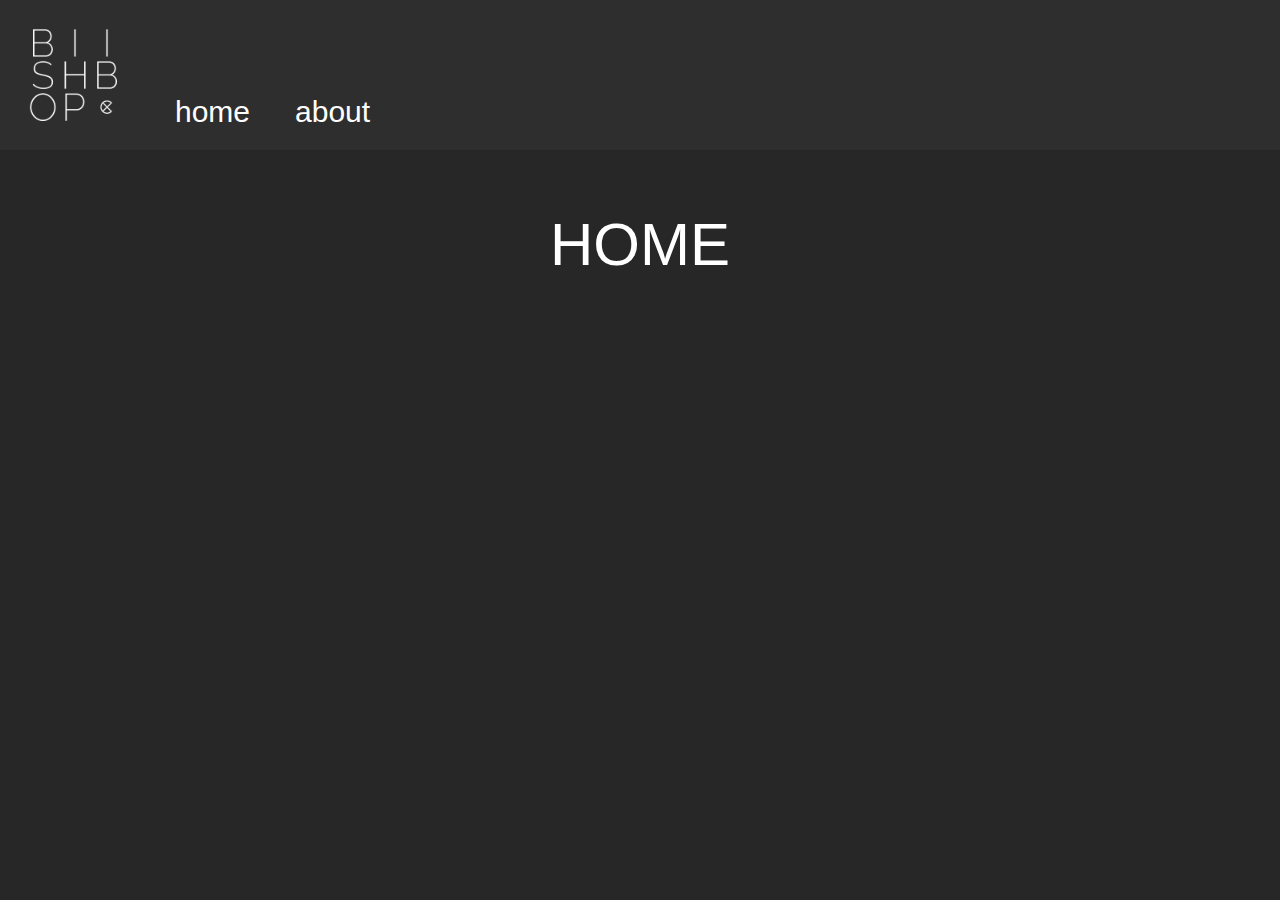
<file: index.html>
<!DOCTYPE html>
<html>
  <head>
    <link rel="stylesheet" href="styles.css">
  </head>
  <body style="margin:0;">
  <div style="width:100%; height:150px; background-color: #2e2e2e;">
    <div style="float: left;"><img src="large_logo.png" width="100px" height="100px" style="margin: 25px;"></div>
    <div class="navbar">
      <div style="float: left;"><a style="text-decoration: none;"href="https://biishbop.github.io/" class="menu_txt">home</a></div>
      <div style="float: left;"><a style="text-decoration: none;"href="/about" class="menu_txt">about</a></div>
    </div>
  </div>
  <div><p class="title">HOME</p></div>
  </body>
</html>
</file>
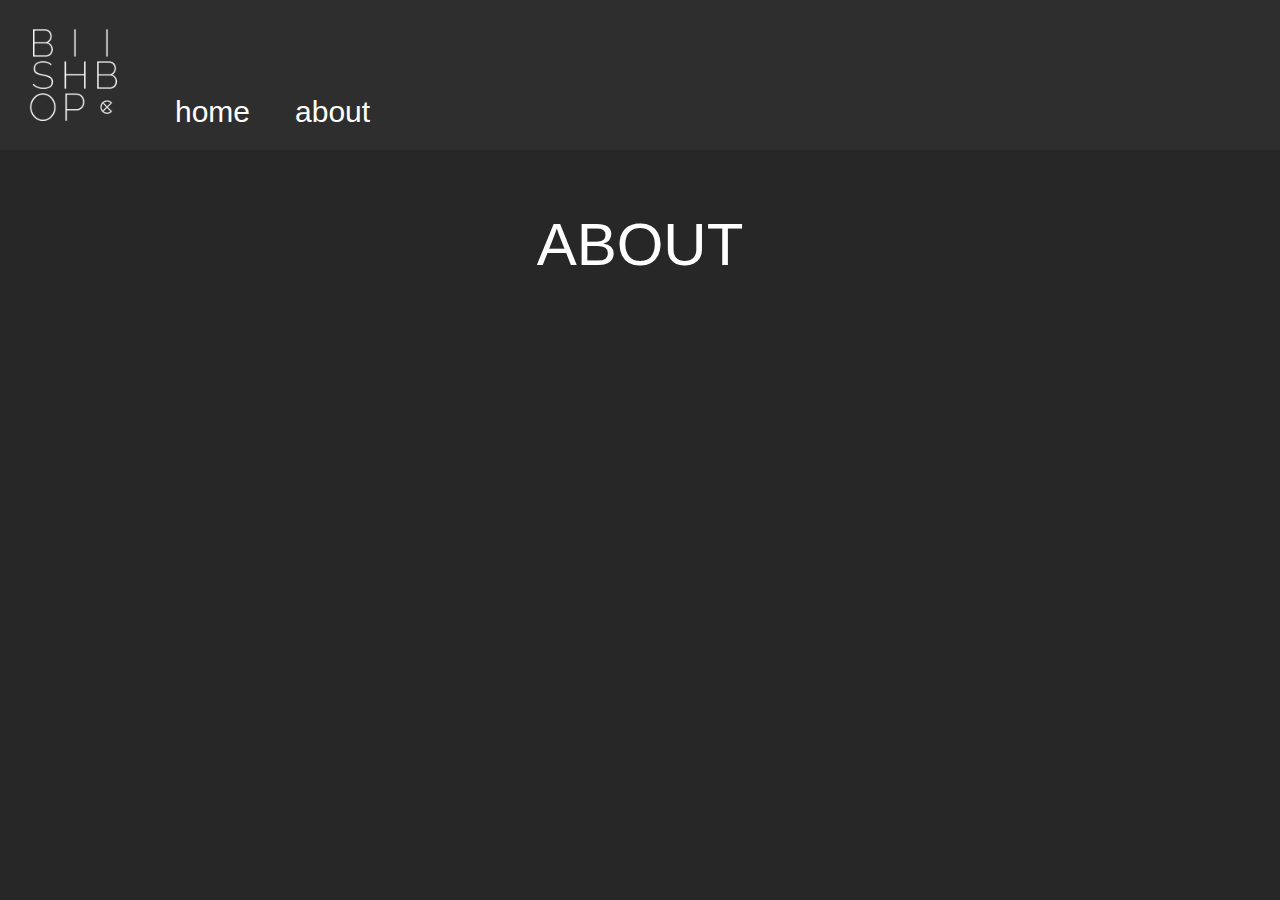
<file: about.html>
<!DOCTYPE html>
<html>
  <head>
    <link rel="stylesheet" href="styles.css">
  </head>
  <body style="margin:0;">
  <div style="width:100%; height:150px; background-color: #2e2e2e;">
    <div style="float: left;"><img src="large_logo.png" width="100px" height="100px" style="margin: 25px;"></div>
    <div class="navbar">
      <div style="float: left;"><a style="text-decoration: none;"href="https://biishbop.github.io/" class="menu_txt">home</a></div>
      <div style="float: left;"><a style="text-decoration: none;"href="/about" class="menu_txt">about</a></div>
    </div>
  </div>
  <div><p class="title">ABOUT</p></div>
  </body>
</html>
</file>
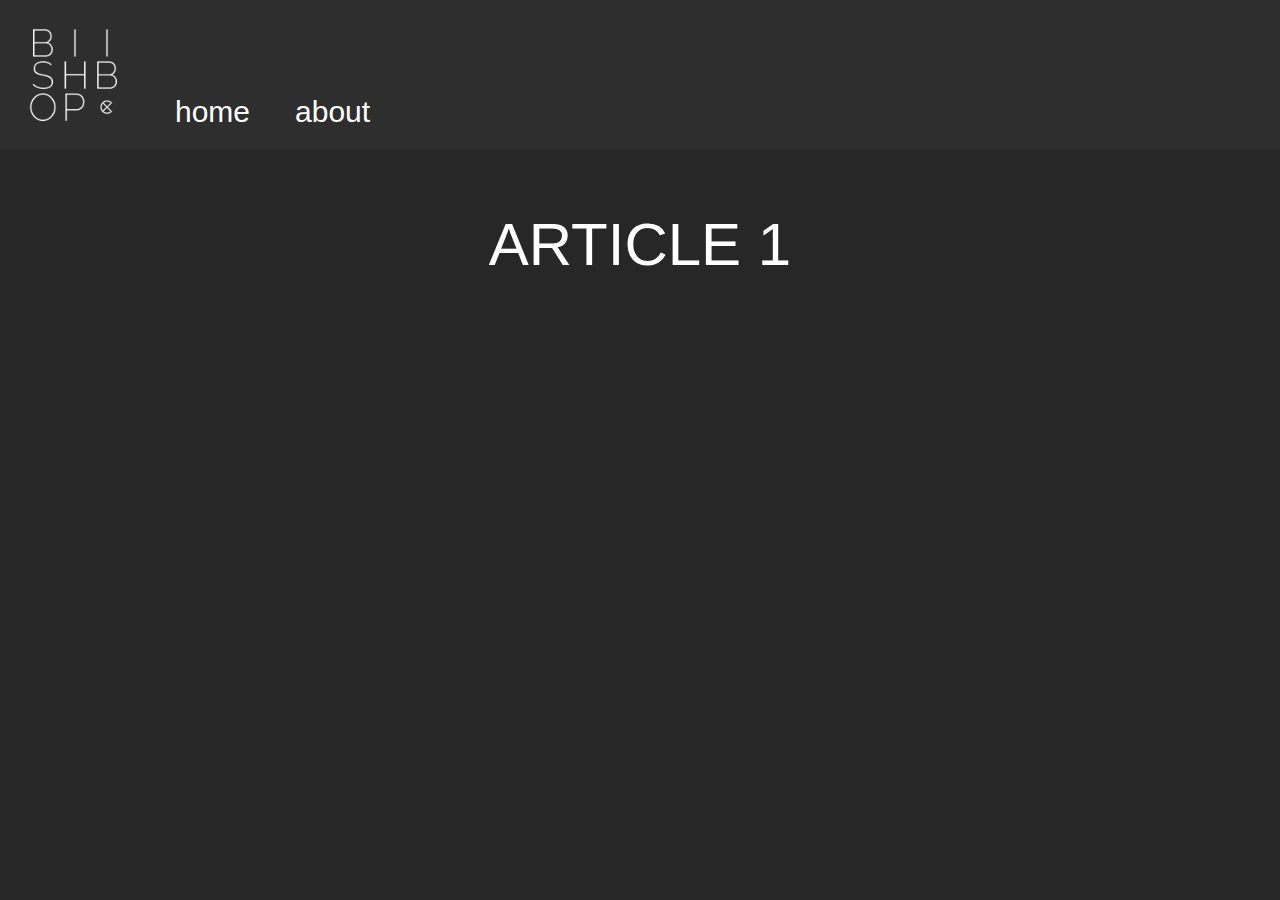
<file: article1.html>
<!DOCTYPE html>
<html>
  <head>
    <link rel="stylesheet" href="styles.css">
  </head>
  <body style="margin:0;">
  <div style="width:100%; height:150px; background-color: #2e2e2e;">
    <div style="float: left;"><img src="large_logo.png" width="100px" height="100px" style="margin: 25px;"></div>
    <div class="navbar">
      <div style="float: left;"><a style="text-decoration: none;"href="https://biishbop.github.io/" class="menu_txt">home</a></div>
      <div style="float: left;"><a style="text-decoration: none;"href="/about" class="menu_txt">about</a></div>
    </div>
  </div>
  <div class="title">
    <div><p class="title">ARTICLE 1</p></div>
  </div>
  </body>
</html>
</file>
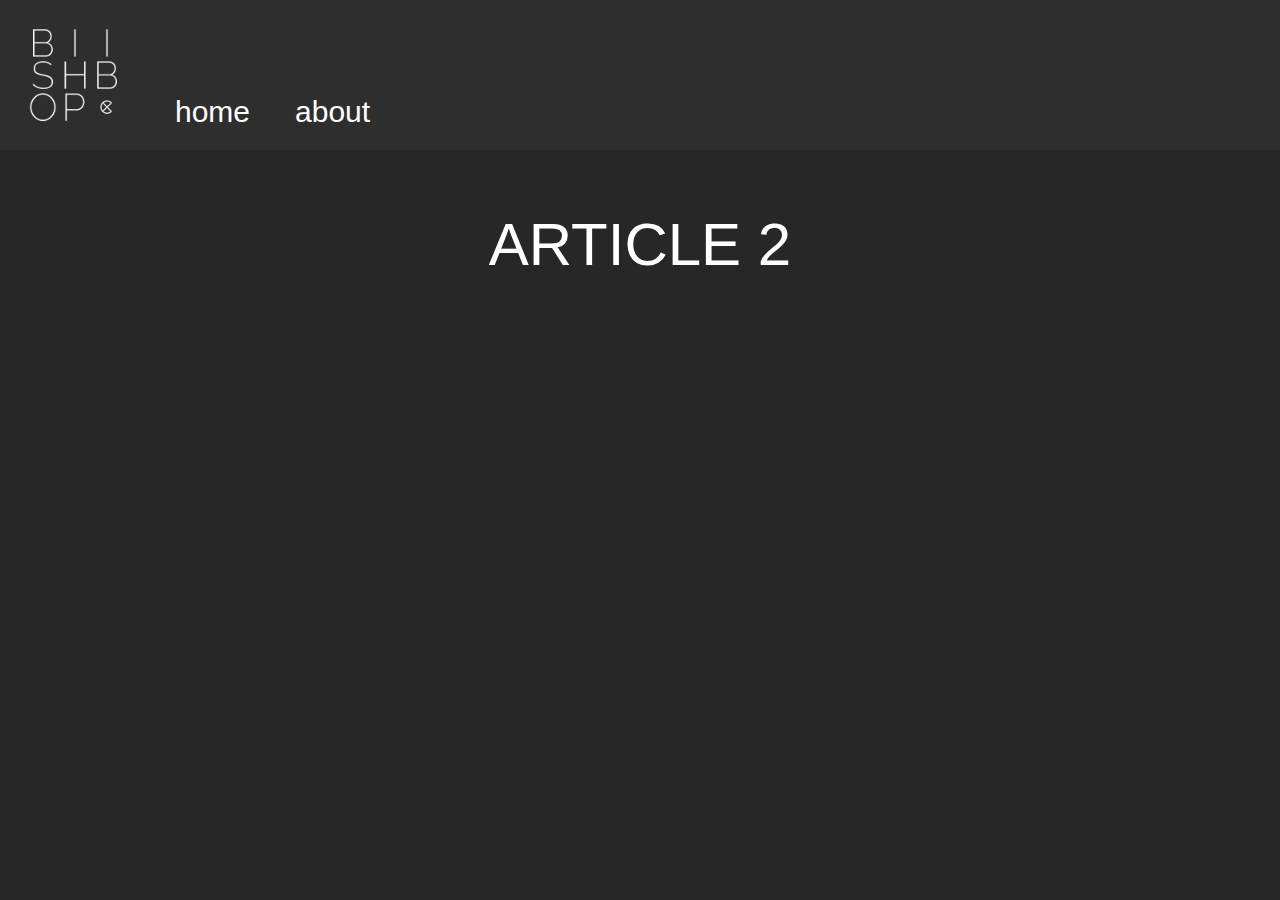
<file: article2.html>
<!DOCTYPE html>
<html>
  <head>
    <link rel="stylesheet" href="styles.css">
  </head>
  <body style="margin:0;">
  <div style="width:100%; height:150px; background-color: #2e2e2e;">
    <div style="float: left;"><img src="large_logo.png" width="100px" height="100px" style="margin: 25px;"></div>
    <div class="navbar">
      <div style="float: left;"><a style="text-decoration: none;"href="https://biishbop.github.io/" class="menu_txt">home</a></div>
      <div style="float: left;"><a style="text-decoration: none;"href="/about" class="menu_txt">about</a></div>
    </div>
  </div>
  <div class="title">
    <div><p class="title">ARTICLE 2</p></div>
  </div>
  </body>
</html>
</file>
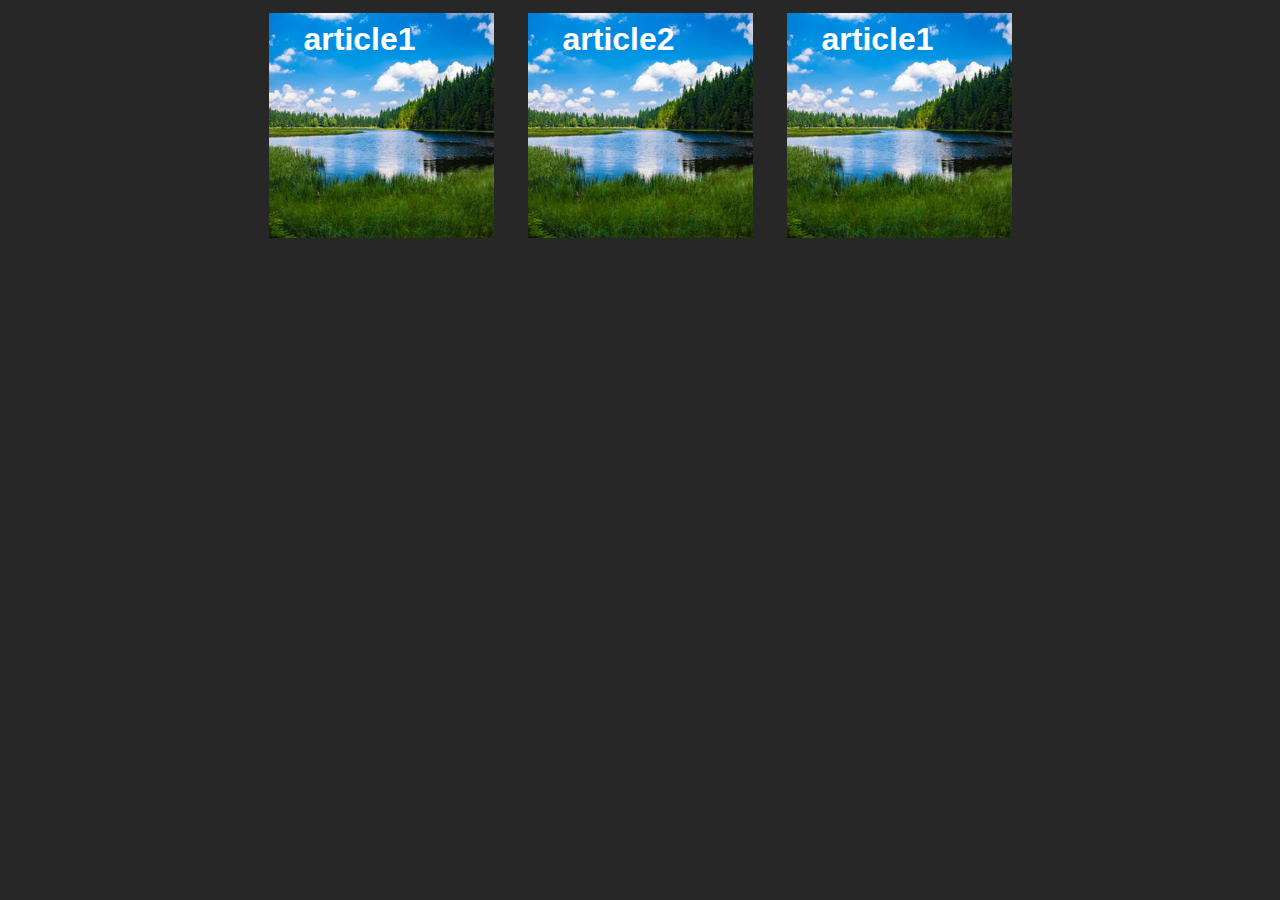
<file: square_test.html>
<!DOCTYPE html>
<html>
  <head>
    <link rel="stylesheet" href="styles.css">
  </head>
  <body style="margin:0;">
  <div class="mainBody">
    <div class="row" style="text-align: center;">
      <div class="zbox">
        <a href="/article1"><img class="article_img_sq" src="Placeholder.jpeg"></a>
        <div class="ztext">
          <a href="/article1" style="text-decoration: none; color: white;"><h1 onselectstart="return false">article1</h1></a>
        </div>
      </div>
      <div class="zbox">
        <a href="/article2"><img class="article_img_sq" src="Placeholder.jpeg"></a>
        <div class="ztext">
          <a href="/article2" style="text-decoration: none; color: white;"><h1 onselectstart="return false">article2</h1></a>
        </div>
      </div>
      <div class="zbox">
        <a href="/article1"><img class="article_img_sq" src="Placeholder.jpeg"></a>
        <div class="ztext">
          <a href="/article1" style="text-decoration: none; color: white;"><h1 onselectstart="return false">article1</h1></a>
        </div>
      </div>
    </div>
  </div>
  </body>
</html>
</file>
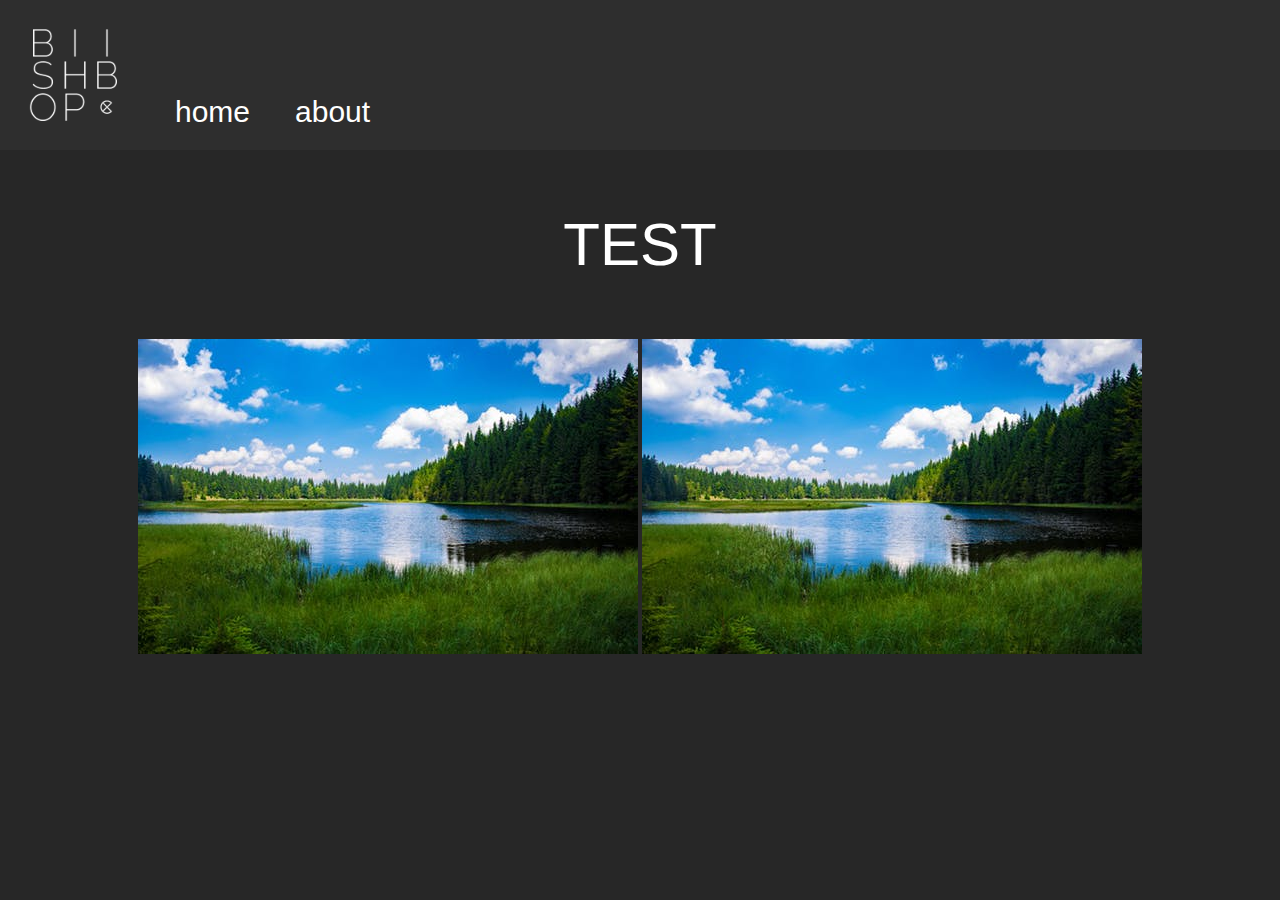
<file: test.html>
<!DOCTYPE html>
<html>
  <head>
    <link rel="stylesheet" href="styles.css">
  </head>
  <body style="margin:0;">
  <div style="width:100%; height:150px; background-color: #2e2e2e;">
    <div style="float: left;"><img src="large_logo.png" width="100px" height="100px" style="margin: 25px;"></div>
    <div class="navbar">
      <div style="float: left;"><a style="text-decoration: none;"href="https://biishbop.github.io/" class="menu_txt">home</a></div>
      <div style="float: left;"><a style="text-decoration: none;"href="/about" class="menu_txt">about</a></div>
    </div>
  </div>
  <div class="title">
    <div><p class="title">TEST</p></div>
  </div>
  <div class="mainBody">
    <div class="row">
      <a href="https://biishbop.github.io/"><img class="article" src="Placeholder.jpeg"></a>
      <a href="https://biishbop.github.io/"><img class="article" src="Placeholder.jpeg"></a>
    </div>
  </div>
  </body>
</html>
</file>
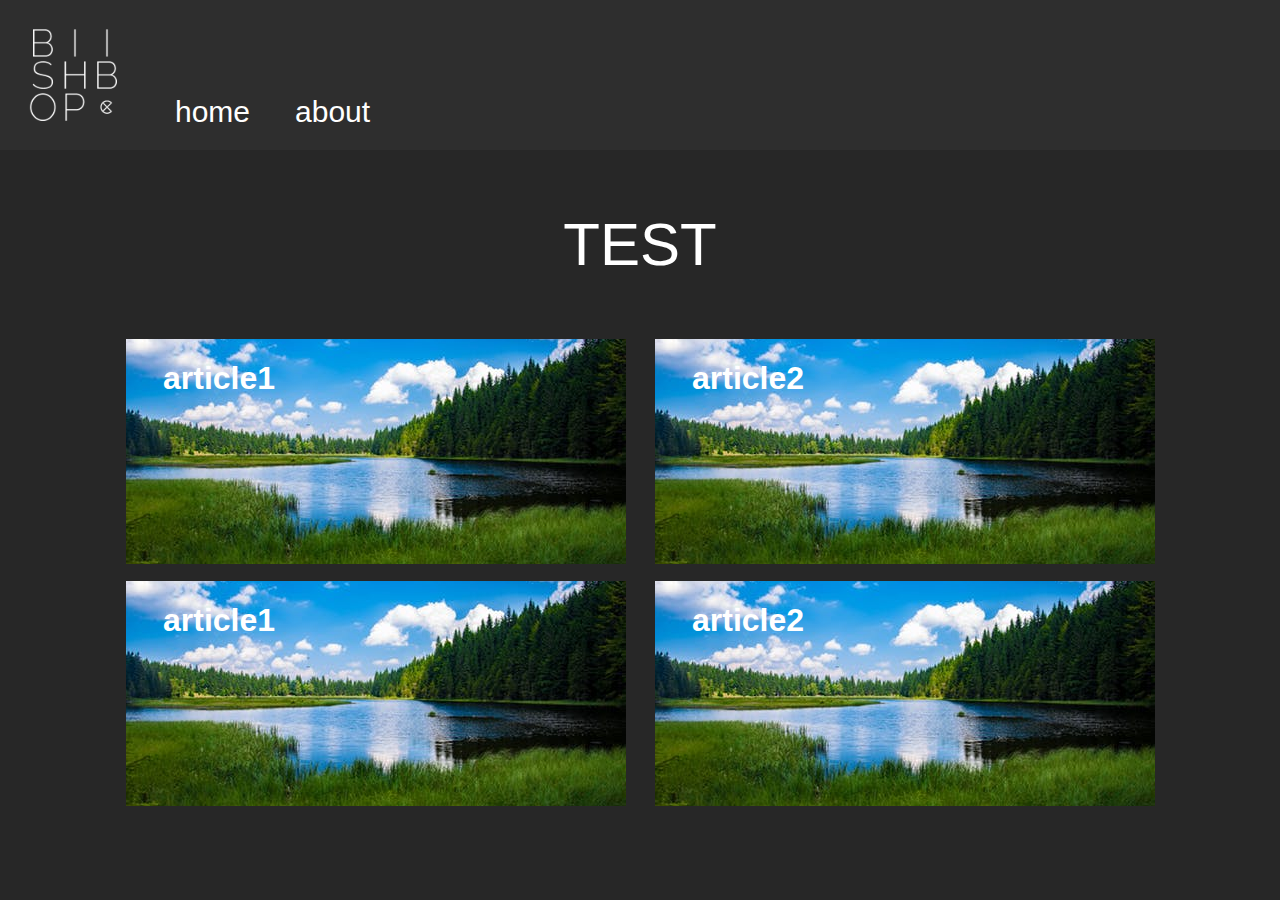
<file: zindextestfinal.html>
<!DOCTYPE html>
<html>
  <head>
    <link rel="stylesheet" href="styles.css">
  </head>
  <body style="margin:0;">
  <div style="width:100%; height:150px; background-color: #2e2e2e;">
    <div style="float: left;"><img src="large_logo.png" width="100px" height="100px" style="margin: 25px;"></div>
    <div class="navbar">
      <div style="float: left;"><a style="text-decoration: none;"href="https://biishbop.github.io/" class="menu_txt">home</a></div>
      <div style="float: left;"><a style="text-decoration: none;"href="/about" class="menu_txt">about</a></div>
    </div>
  </div>
  <div class="title">
    <div><p class="title">TEST</p></div>
  </div>
  <div class="mainBody">
    <div class="row" style="text-align: center;">
      <div class="zbox">
        <a href="/article1"><img class="article_img" src="Placeholder.jpeg"></a>
        <div class="ztext">
          <a href="/article1" style="text-decoration: none; color: white;"><h1 onselectstart="return false">article1</h1></a>
        </div>
      </div>
      <div class="zbox">
        <a href="/article2"><img class="article_img" src="Placeholder.jpeg"></a>
        <div class="ztext">
          <a href="/article2" style="text-decoration: none; color: white;"><h1 onselectstart="return false">article2</h1></a>
        </div>
      </div>
    </div>
    <div class="row" style="text-align: center;">
      <div class="zbox">
        <a href="/article1"><img class="article_img" src="Placeholder.jpeg"></a>
        <div class="ztext">
          <a href="/article1" style="text-decoration: none; color: white;"><h1 onselectstart="return false">article1</h1></a>
        </div>
      </div>
      <div class="zbox">
        <a href="/article2"><img class="article_img" src="Placeholder.jpeg"></a>
        <div class="ztext">
          <a href="/article2" style="text-decoration: none; color: white;"><h1 onselectstart="return false">article2</h1></a>
        </div>
      </div>
    </div>
  </div>
  </body>
</html>
</file>
<file: styles.css>
body {
  background-color: #272727;
}
.txt {
  color: white;
  font-size: 60px;
  text-align: center;
  font-family: 'Raleway', sans-serif;
}
.top_logo {
  display: block;
  margin-left: auto;
  margin-right: auto;
  width: 300px;
  height: 300px;
}
.menu_txt{
  color: white;
  font-size: 30px;
  font-family: 'Raleway', sans-serif;
  float: left;
  margin-left: 20px;
  margin-right: 15px;
  padding: 5px;
  /*line-height: 150px;
  padding-top: 35px;*/
}
.menu_txt:hover{
  color: #c3c3c3;
}
.title{
  color: white;
  font-size: 60px;
  text-align: center;
  font-family: 'Raleway', sans-serif;
}
.navbar{
  margin-left: 30px;
  position: absolute;
  left: 120px;
  top: 90px;
}
.article_img{
  margin-left: 12.5px;
  margin-right: 12.5px;
  margin-bottom: 12.5px;
  width: 500px;
  height: 225px;
  object-fit: cover;
}
.article_img_sq{
  margin-left: 12.5px;
  margin-right: 12.5px;
  margin-bottom: 12.5px;
  margin-top: 12.5px;
  width: 225px;
  height: 225px;
  object-fit: cover;
}
.row{
  text-align: center;
  color: white;
}
.test{
  height: 225px;
  object-fit: cover;
  background-size: 500px 225px;
  background-repeat: no-repeat;
  background-image: url(https://raw.githubusercontent.com/biishbop/biishbop.github.io/master/Placeholder.jpeg);
}
.zbox{
  position: relative;
  display: inline-block;
  min-width: 255px;
  min-height: 50px;
}
.ztext{
  text-align: left;
  position: absolute;
  margin-left: 50px;
  top: 0%;
  font-family: 'Raleway', sans-serif;
  color: white;
}
</file>
